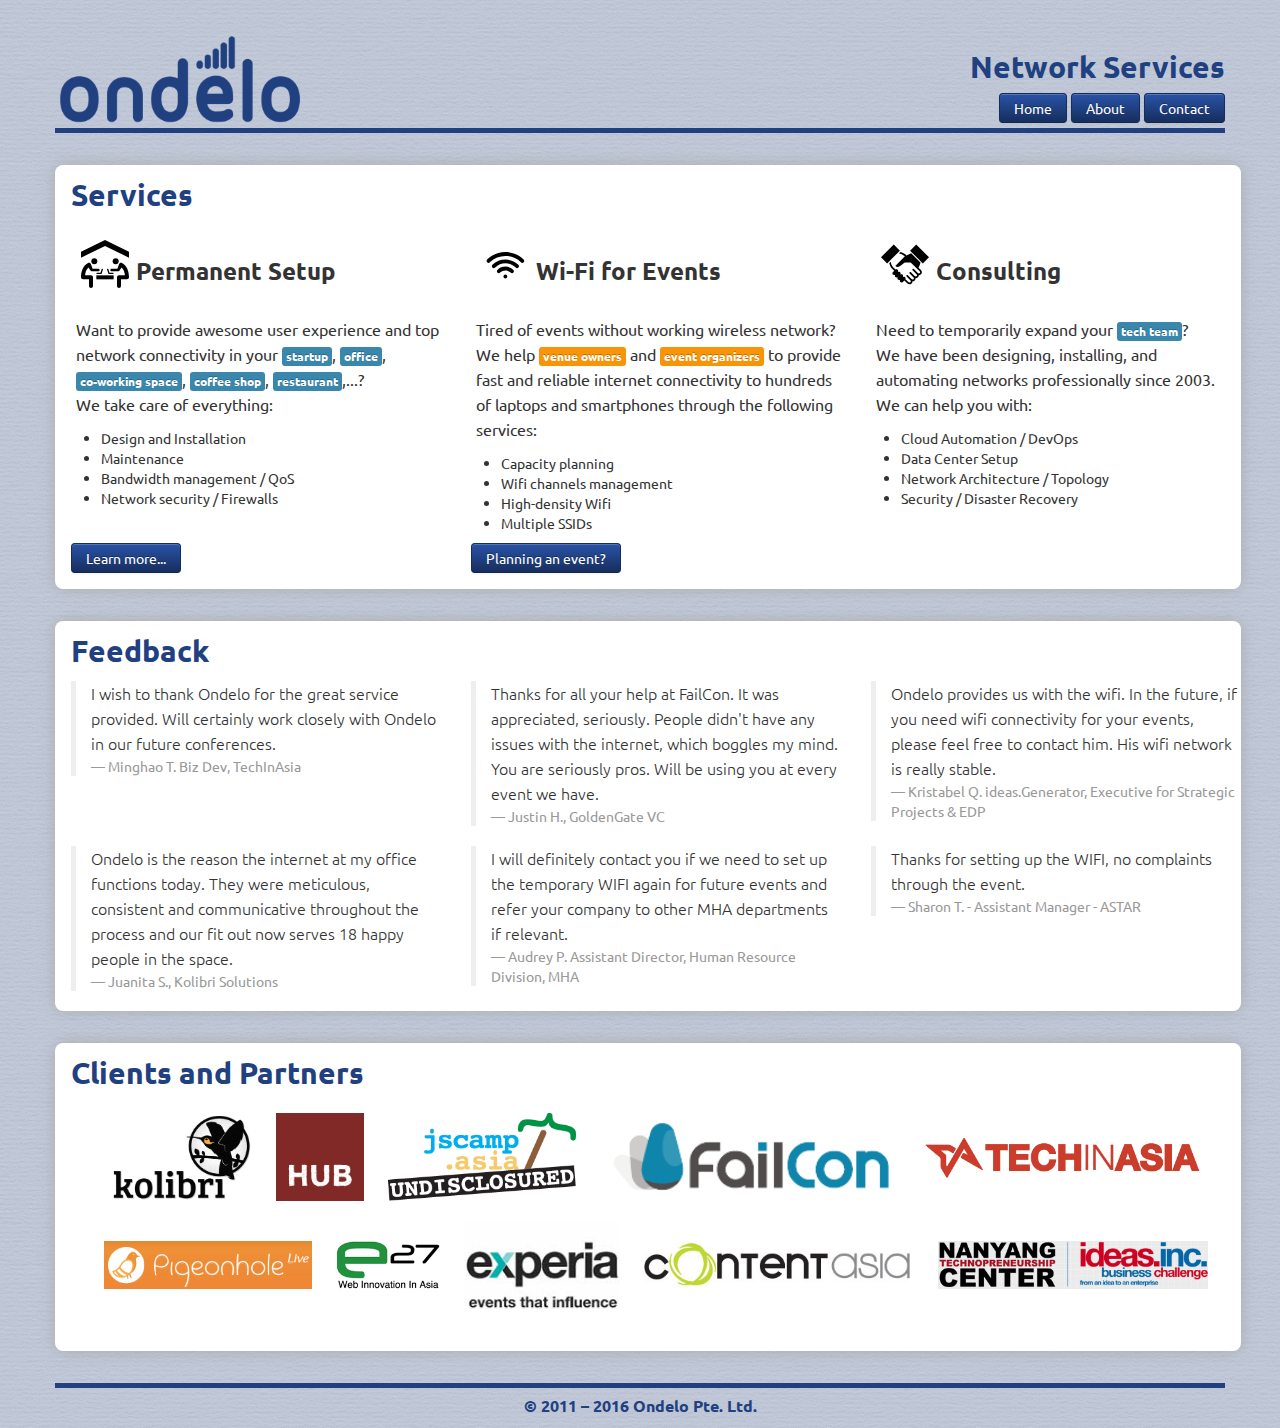
<file: index.html>
<!doctype html>
<!--[if lt IE 7 ]><html class="ie ie6" lang="en"> <![endif]-->
<!--[if IE 7 ]><html class="ie ie7" lang="en"> <![endif]-->
<!--[if IE 8 ]><html class="ie ie8" lang="en"> <![endif]-->
<!--[if (gte IE 9)|!(IE)]><!--><html lang="en"> <!--<![endif]-->
<head>
  <meta charset="utf-8">
  <title>Ondelo | Home</title>
  <meta name="description" content="">
  <meta name="author" content="">
  <meta name="viewport" content="width=device-width, initial-scale=1.0">
  <link rel="stylesheet" href="/assets/css/bootstrap.css">
  <link rel="stylesheet" href="/assets/css/bootstrap-responsive.css">
  <link rel="stylesheet" href="/assets/css/site.css">
  <link href='http://fonts.googleapis.com/css?family=Ubuntu' rel='stylesheet' type='text/css'>
  <!--[if lt IE 9]><script src="http://html5shim.googlecode.com/svn/trunk/html5.js"></script><![endif]-->
	<link rel="sortcut icon" href="/assets/img/favicon.ico" />
  <link rel="apple-touch-icon" href="/assets/img/apple-touch-icon.png">
  <link rel="apple-touch-icon" size="72x72" href="/assets/img/apple-touch-icon-72x72.png">
  <link rel="apple-touch-icon" size="114x114" href="/assets/img/apple-touch-icon-114x114.png">
  <!-- Google Analytics -->
  <script type="text/javascript">
  var _gaq = _gaq || [];
  _gaq.push(['_setAccount', 'UA-33907852-1']);
  _gaq.push(['_setDomainName', 'ondelo.com']);
  _gaq.push(['_setAllowLinker', true]);
  _gaq.push(['_trackPageview']);
  (function() {
    var ga = document.createElement('script'); ga.type = 'text/javascript'; ga.async = true;
    ga.src = ('https:' == document.location.protocol ? 'https://ssl' : 'http://www') + '.google-analytics.com/ga.js';
    var s = document.getElementsByTagName('script')[0]; s.parentNode.insertBefore(ga, s);
  })();
  </script>
</head>
<body>
  <div class="container">

    <div id="masthead" class="row-fluid">
      <div id="logo" class="span6">
        <a href="/">
          <img src="/assets/img/logo_ondelo_blue.png" />
        </a>
      </div>
      <div id="nav" class="span6 pull-right">
        <div id="subtitle">
          <h2 class="mastblue">Network Services</h2>
          <!-- <h5 class="mastblue">Fast, Secure, Flexible, Scalable</h5> -->
        </div>
        <div id="navlinks">
          <a class="btn btn-blue" href="/">Home</a>
          <a class="btn btn-blue" href="/about.html">About</a>
          <!-- <a class="btn btn-inverse" href="/services/">Services</a> -->
          <a class="btn btn-blue" href="/contact.html">Contact</a>
        </div>
      </div>
    </div><!-- masthead -->


<!--
<div id="flash" class="section row-fluid">
  <h2>Happening now</h2>
  <div class="row-fluid">
    <div class="span6">
      <a href="http://jscamp.asia">
        <img class="scale-with-grid" src="/assets/img/logo_jscamp.png" />
      </a>
    </div>
    <div class="span6">
      <h3>WIFI for jscamp.asia</h3>
      <p>
      <ul class='no-bullets' >
        <li><b>Where:</b> NUSS Kent Ridge Guild House (Main ballroom, 3 conference rooms, Sports bar)</li>
        <li><b>Who:</b> 300 geeks</li>
        <li><b>How:</b> 100 mbps line, routing/QoS with OpenBSD, 7 access points</li>
      </ul>
      </p>
      <p>
        JScamp.asia is a 2 days event for people interested in the latest web and
        mobile technologies. It's not funny without internet...
      </p>
    </div>
  </div>
</div>
-->

<div id="services" class="section row-fluid">
  <h2>Services</h2>
  <div class="row-fluid">

    <div class="span4">
      <div class="slats">
        <img src="/assets/img/np_6322_cowork.svg" alt="Coworking Space icon" title="Coworkng space Designed by Iconathon"/>
        <h3>Permanent Setup</h3>
        <p>
          Want to provide awesome user experience and top network connectivity
          in your <span class="label label-info">startup</span>,
          <span class="label label-info">office</span>, <span class="label
          label-info">co-working space</span>, <span class="label
          label-info">coffee shop</span>, <span class="label
          label-info">restaurant</span>,...?<br />
          We take care of everything:
          <small>
          <ul class="square">
              <li>Design and Installation</li>
              <li>Maintenance</li>
              <li>Bandwidth management / QoS</li>
              <li>Network security / Firewalls</li>
          </ul>
          </small>
        </p>
      </div>
    </div>

    <div class="span4">
      <div class="slats">
        <img src="/assets/img/np_6138_wireless.svg" alt="Wireless icon" title="Wireless Designed by  Thomas Le Bas"/>
        <h3>Wi-Fi for Events</h3>
        <p>
          Tired of events without working wireless network? <br />
          We help <span class='label label-warning'>venue owners</span> and
          <span class='label label-warning'>event organizers</span> to provide
          fast and reliable internet connectivity to hundreds of laptops and
          smartphones through the following services:
          <small>
            <ul class="square small">
            <li>Capacity planning</li>
            <li>Wifi channels management</li>
            <li>High-density Wifi</li>
            <li>Multiple SSIDs</li>
            </ul>
          </small>
          </p>
      </div>
    </div>

    <div class="span4">
      <div class="slats">
        <img src="/assets/img/np_904_handshake.svg" alt="Handshake icon" title="Handshake Designed by Andrew Neher"/>
        <h3>Consulting</h3>
        <p>
          Need to temporarily expand your
          <span class="label label-info">tech team</span>? <br />
          We have been designing, installing, and automating networks professionally since
          2003. We can help you with:
          <small>
          <ul class="square">
            <li>Cloud Automation / DevOps</li>
            <li>Data Center Setup</li>
            <li>Network Architecture / Topology</li>
            <li>Security / Disaster Recovery</li>
          </ul>
          </small>
        </p>
      </div>
    </div>
  </div><!-- row-fluid -->

  <div class="row-fluid"><!-- feedback row #1 -->
    <div class="span4">
      <div class="bottom-pad">
        <a class="btn btn-blue" href="about.html">Learn more...</a>
      </div>
    </div>
    <div class="span4">
      <div class="bottom-pad">
        <a class="btn btn-blue" href="eventplan_form.html">Planning an event?</a>
      </div>
    </div>
    <div class="span4">
      <div class="bottom-pad">
        <!--<a class="btn btn-blue" href="#">More about Ondelo
          Consulting...</a>-->
      </div>
    </div>
  </div>
</div><!-- end of services -->

<div id="feedback" class="section row-fluid">
  <h2>Feedback</h2>
  <div class="row-fluid">
    <div class="span4">
      <blockquote>
        <p>I wish to thank Ondelo for the great service
        provided.  Will certainly work closely with Ondelo in our
        future conferences.
        </p>
        <small>Minghao T. Biz Dev, TechInAsia</small>
      </blockquote>
    </div>
    <div class="span4">
      <blockquote>
        <p>Thanks for all your help at FailCon. It was appreciated,
        seriously. People didn't have any issues with the internet,
        which boggles my mind. You are seriously pros. Will be using
        you at every event we have.
        </p>
        <small>Justin H., GoldenGate VC</small>
      </blockquote>
    </div>
    <div class="span4">
      <blockquote>
        <p>Ondelo provides us with the wifi. In the future, if you
        need wifi connectivity for your events, please feel free to
        contact him. His wifi network is really stable.
        </p>
        <small>Kristabel Q. ideas.Generator, Executive for Strategic
          Projects &amp; EDP</small>
      </blockquote>
    </div>
  </div><!-- feedback row1 -->
  <div class="row-fluid">
    <div class="span4">
      <blockquote>
        <p>Ondelo is the reason the internet at my office
        functions today. They were meticulous, consistent and
        communicative throughout the process and our fit out now
        serves 18 happy people in the space.
        </p>
        <small>Juanita S., Kolibri Solutions</small>
      </blockquote>
    </div>
    <div class="span4">
      <blockquote>
        <p>I will definitely contact you if we need to set up the
        temporary WIFI again for future events and refer your company
        to other MHA departments if relevant.
        </p>
        <small>Audrey P. Assistant Director, Human Resource Division, MHA
        </small>
      </blockquote>
    </div>
    <div class="span4">
      <blockquote>
        <p>Thanks for setting up the WIFI, no complaints through the
        event.
        </p>
        <small>Sharon T. - Assistant Manager - ASTAR</small>
      </blockquote>
    </div>
  </div><!-- feedback raw2 -->
</div><!-- end of feedback -->

<div id="clients" class="section row-fluid">
  <h2>Clients and Partners</h2>
  <div id="logos-list" class="row-fluid">
<!--      <a href="http://www.mha.gov.sg/"><img src="/assets/img/logo_mha.jpg" class="img-h5" /></a>
      <a href="http://www.a-star.edu.sg/"><img src="/assets/img/logo-astar.gif" class="img-h5"/></a>-->
      <a href="http://kolibri.sg/"><img src="/assets/img/logo_kolibri.png" class="img-h5"/></a>
      <a href="http://thehub.sg/"><img src="/assets/img/logo_hub.png" class="img-h5"/></a>
      <a href="http://jscamp.asia/"><img src="/assets/img/logo_jscamp.png" class="img-h5"/></a>
      <a href="http://singapore.thefailcon.com/"><img src="/assets/img/logo_failcon_transp.png" class="img-h5"/></a>
      <a href="http://www.techinasia.com/"><img src="/assets/img/logo_techinasia.png" class="img-h3"/></a>
      <a href="http://www.pigeonhole.sg/"><img src="/assets/img/logo_pigeonhole.png" class="img-h3"/></a>
      <a href="http://e27.sg/"><img src="/assets/img/logo_e27.png" class="img-h3"/></a>
      <a href="http://www.experiaevents.com/"><img src="/assets/img/logo_experia.jpg" class="img-h5"/></a>
      <a href="http://www.contentasia.tv/"><img src="/assets/img/logo_contenasia.jpg" class="img-h3"/></a>
      <a href="http://www.ideasinc.sg/"><img src="/assets/img/logo_ideasinc.jpg" class="img-h3"/></a>
  </div>
</div><!-- end of clients -->



    <div id="footer" class="row-fluid">
      <p><strong>&copy; 2011 &ndash; 2016 Ondelo Pte. Ltd.</strong></p>
    </div>

  </div>
</body>
</html>
</file>
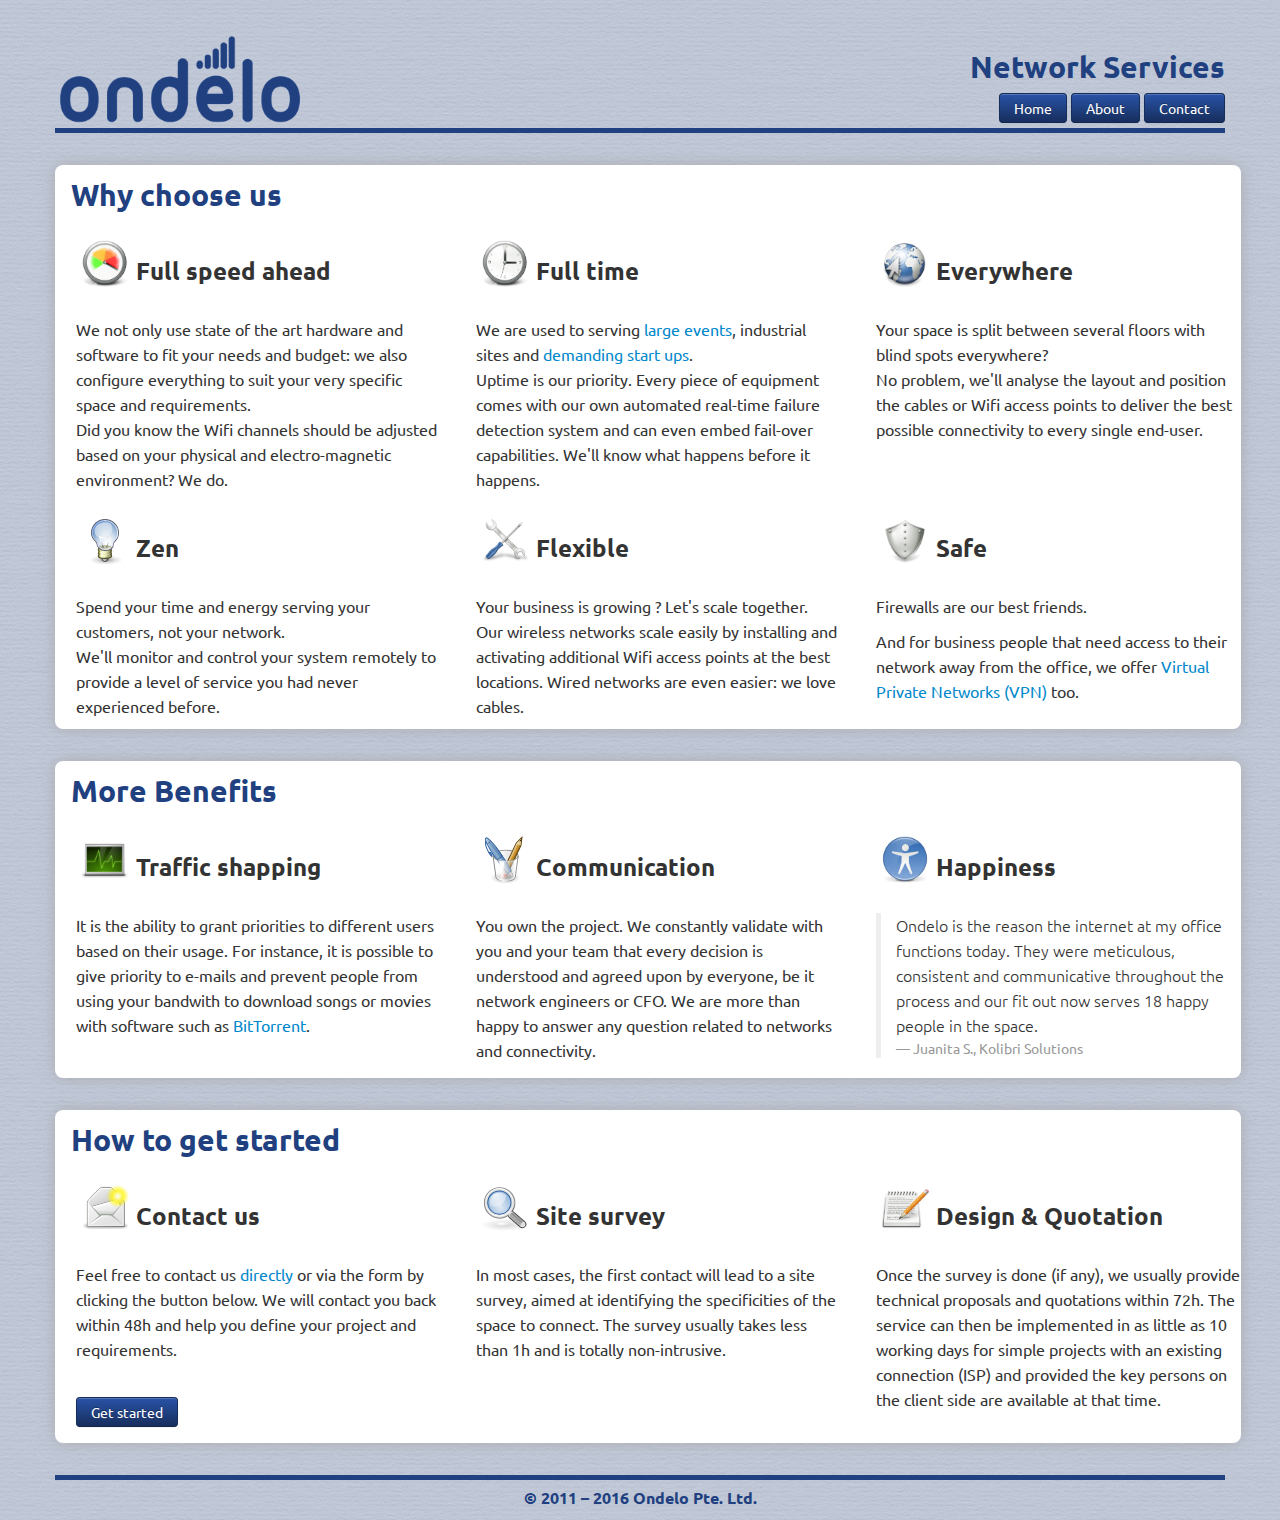
<file: about.html>
<!doctype html>
<!--[if lt IE 7 ]><html class="ie ie6" lang="en"> <![endif]-->
<!--[if IE 7 ]><html class="ie ie7" lang="en"> <![endif]-->
<!--[if IE 8 ]><html class="ie ie8" lang="en"> <![endif]-->
<!--[if (gte IE 9)|!(IE)]><!--><html lang="en"> <!--<![endif]-->
<head>
  <meta charset="utf-8">
  <title>Ondelo | Details</title>
  <meta name="description" content="">
  <meta name="author" content="">
  <meta name="viewport" content="width=device-width, initial-scale=1.0">
  <link rel="stylesheet" href="/assets/css/bootstrap.css">
  <link rel="stylesheet" href="/assets/css/bootstrap-responsive.css">
  <link rel="stylesheet" href="/assets/css/site.css">
  <link href='http://fonts.googleapis.com/css?family=Ubuntu' rel='stylesheet' type='text/css'>
  <!--[if lt IE 9]><script src="http://html5shim.googlecode.com/svn/trunk/html5.js"></script><![endif]-->
	<link rel="sortcut icon" href="/assets/img/favicon.ico" />
  <link rel="apple-touch-icon" href="/assets/img/apple-touch-icon.png">
  <link rel="apple-touch-icon" size="72x72" href="/assets/img/apple-touch-icon-72x72.png">
  <link rel="apple-touch-icon" size="114x114" href="/assets/img/apple-touch-icon-114x114.png">
  <!-- Google Analytics -->
  <script type="text/javascript">
  var _gaq = _gaq || [];
  _gaq.push(['_setAccount', 'UA-33907852-1']);
  _gaq.push(['_setDomainName', 'ondelo.com']);
  _gaq.push(['_setAllowLinker', true]);
  _gaq.push(['_trackPageview']);
  (function() {
    var ga = document.createElement('script'); ga.type = 'text/javascript'; ga.async = true;
    ga.src = ('https:' == document.location.protocol ? 'https://ssl' : 'http://www') + '.google-analytics.com/ga.js';
    var s = document.getElementsByTagName('script')[0]; s.parentNode.insertBefore(ga, s);
  })();
  </script>
</head>
<body>
  <div class="container">

    <div id="masthead" class="row-fluid">
      <div id="logo" class="span6">
        <a href="/">
          <img src="/assets/img/logo_ondelo_blue.png" />
        </a>
      </div>
      <div id="nav" class="span6 pull-right">
        <div id="subtitle">
          <h2 class="mastblue">Network Services</h2>
          <!-- <h5 class="mastblue">Fast, Secure, Flexible, Scalable</h5> -->
        </div>
        <div id="navlinks">
          <a class="btn btn-blue" href="/">Home</a>
          <a class="btn btn-blue" href="/about.html">About</a>
          <!-- <a class="btn btn-inverse" href="/services/">Services</a> -->
          <a class="btn btn-blue" href="/contact.html">Contact</a>
        </div>
      </div>
    </div><!-- masthead -->



<div id="services" class="section row-fluid">
  <h2>Why choose us</h2>
  <div class="row-fluid"><!-- Description row #1 -->
    <div class="span4">
      <div class="slats">
        <img src="/assets/img/gnome/speed.png" alt="Speed icon" title="Icon modified from Linux Gnome icon set"/>
        <h3>Full speed ahead</h3>
        <p>
         We not only use state of the art hardware and software
         to fit your needs and budget: we also configure everything
         to suit your very specific space and requirements.<br/>
         Did you know the Wifi channels should be adjusted
         based on your physical and electro-magnetic environment? We do.
       </p>
     </div>
   </div>
   <div class="span4">
    <div class="slats">
      <img src="/assets/img/gnome/clock.png" alt="Clock icon" title="Icon from Linux Gnome icon set"/>
      <h3>Full time</h3>
      <p>
        We are used to serving <a href='http://jscamp.asia/' title='Link to the JSCAMP.asia  website'>large events</a>,
        industrial sites and <a href='http://kolibri.sg/en/' title='Link to Kolibri website'>demanding start ups</a>.
        <br/>Uptime is our priority. Every piece of equipment comes with our own automated real-time
        failure detection system and can even embed fail-over capabilities. We'll know what happens before it happens.
      </p>
    </div>
  </div>
  <div class="span4">
    <div class="slats">
      <img src="/assets/img/gnome/web-browser.png" alt="World icon" title="Icon from Linux Gnome icon set"/>
      <h3>Everywhere</h3>
      <p>
        Your space is split between several floors with blind spots everywhere?<br/>
        No problem, we'll analyse the layout and position the cables
        or Wifi access points to deliver the best possible connectivity
        to every single end-user.
      </p>
    </div>
  </div>
</div><!-- end of Description row #1 -->

<div class="row-fluid"><!-- Description row #2 -->
  <div class="span4">
    <div class="slats">
      <img src="/assets/img/tango/dialog-information.svg" alt="Light bulb icon" title="Icon from Linux Tango icon set"/>
      <h3>Zen</h3>
      <p>
        Spend your time and energy serving your customers, not your network.<br/>
        We'll monitor and control your system remotely to provide a level of service
        you had never experienced before.
      </p>
    </div>
  </div>
  <div class="span4">
    <div class="slats">
      <img src="/assets/img/gnome/preferences-system.png" alt="Tools icon" title="Icon from Linux Gnome icon set"/>
      <h3>Flexible</h3>
      <p>
        Your business is growing ? Let's scale together.<br/>
        Our wireless networks scale easily by installing and activating
        additional Wifi access points at the best locations.
        Wired networks are even easier: we love cables.
      </p>
    </div>
  </div>
  <div class="span4">
    <div class="slats">
      <img src="/assets/img/gnome/security-medium.png" alt="Shield icon" title="Icon from Linux Gnome icon set"/>
      <h3>Safe</h3>
      <p>
        Firewalls are our best friends.
      </p>
      <p>
        And for business people that need access to their network away from the office,
        we offer <a href='http://en.wikipedia.org/wiki/Vpn' title='Link to Wikipedia entry for VPN'>Virtual Private Networks (VPN)</a> too.
      </p>
    </div>
  </div>
</div><!-- end of Description row #2 -->
</div><!-- end of Description -->


<!-- MORE BENEFITS -->
<div id="services" class="section row-fluid">
  <h2>More Benefits</h2>
  <div class="row-fluid"><!-- More benefits row #1 -->
    <div class="span4">
      <div class="slats">
        <img src="/assets/img/gnome/utilities-system-monitor.png" alt="System monitor icon" title="Icon from Linux Gnome icon set"/>
        <h3>Traffic shapping</h3>
        <p>
          It is the ability to grant priorities to different users based on their usage.
          For instance, it is possible to give priority to e-mails and prevent people
          from using your bandwith to download songs or movies with software such as
          <a href='http://en.wikipedia.org/wiki/BitTorrent' title='Link to BitTorrent on Wikipedia'>BitTorrent</a>.
        </p>
      </div>
    </div>
    <div class="span4">
      <div class="slats">
        <img src="/assets/img/tango/applications-office.svg" alt="Pencils icon" title="Icon from Linux Tango icon set"/>
        <h3>Communication</h3>
        <p>
          You own the project. We constantly validate with you and your team
          that every decision is understood and agreed upon by everyone, be it network engineers or CFO.
          We are more than happy to answer any question related to networks and connectivity.
        </p>
      </div>
    </div>
    <div class="span4">
      <div class="slats">
        <img src="/assets/img/gnome/preferences-desktop-accessibility.png" alt="Accessibility icon" title="Icon from Linux Gnome icon set"/>
        <h3>Happiness</h3>
        <blockquote>
          <p>
            Ondelo is the reason the internet at my office
            functions today. They were meticulous, consistent and
            communicative throughout the process and our fit out now
            serves 18 happy people in the space.
          </p>
          <small>Juanita S., Kolibri Solutions</small>
        </blockquote>
      </div>
    </div>
  </div><!-- end of More benefits row #1 -->
</div><!-- end of feedback -->


<!-- HOW TO GET STARTED -->
<div id="services" class="section row-fluid">
  <h2>How to get started</h2>
  <div class="row-fluid"><!-- How to get started row #1 -->
    <div class="span4">
      <div class="slats">
        <img src="/assets/img/tango/mail-message-new.svg" alt="System monitor icon" title="Icon from Linux Tango icon set"/>
        <h3>Contact us</h3>
        <p>
          Feel free to contact us <a href='contact.html' title='Link to Ondelo contact information'>directly</a>
          or via the form by clicking the button below. We will contact you back within 48h
          and help you define your project and requirements.
        </p>
        <div class="bottom-pad">
          <br/>
          <a class="btn btn-blue" href="fixsetup_form.html">Get started</a>
        </div>
      </div>
    </div>
    <div class="span4">
      <div class="slats">
        <img src="/assets/img/tango/system-search.svg" alt="Pencils icon" title="Icon from Linux Tango icon set"/>
        <h3>Site survey</h3>
        <p>
          In most cases, the first contact will lead to a site survey,
          aimed at identifying the specificities of the space to connect.
          The survey usually takes less than 1h and is totally non-intrusive.
        </p>
      </div>
    </div>
    <div class="span4">
      <div class="slats">
        <img src="/assets/img/gnome/accessories-text-editor.png" alt="Accessibility icon" title="Icon from Linux Gnome icon set"/>
        <h3>Design &amp; Quotation</h3>
        <p>
          Once the survey is done (if any), we usually provide technical proposals and quotations within 72h.
          The service can then be implemented in as little as 10 working days for simple projects
          with an existing connection (ISP) and provided the key persons on the client side are available at that time.
        </p>
      </div>
    </div>
  </div><!-- end of How to get started row #1 -->
</div><!-- end of How to get started -->


    <div id="footer" class="row-fluid">
      <p><strong>&copy; 2011 &ndash; 2016 Ondelo Pte. Ltd.</strong></p>
    </div>

  </div>
</body>
</html>
</file>
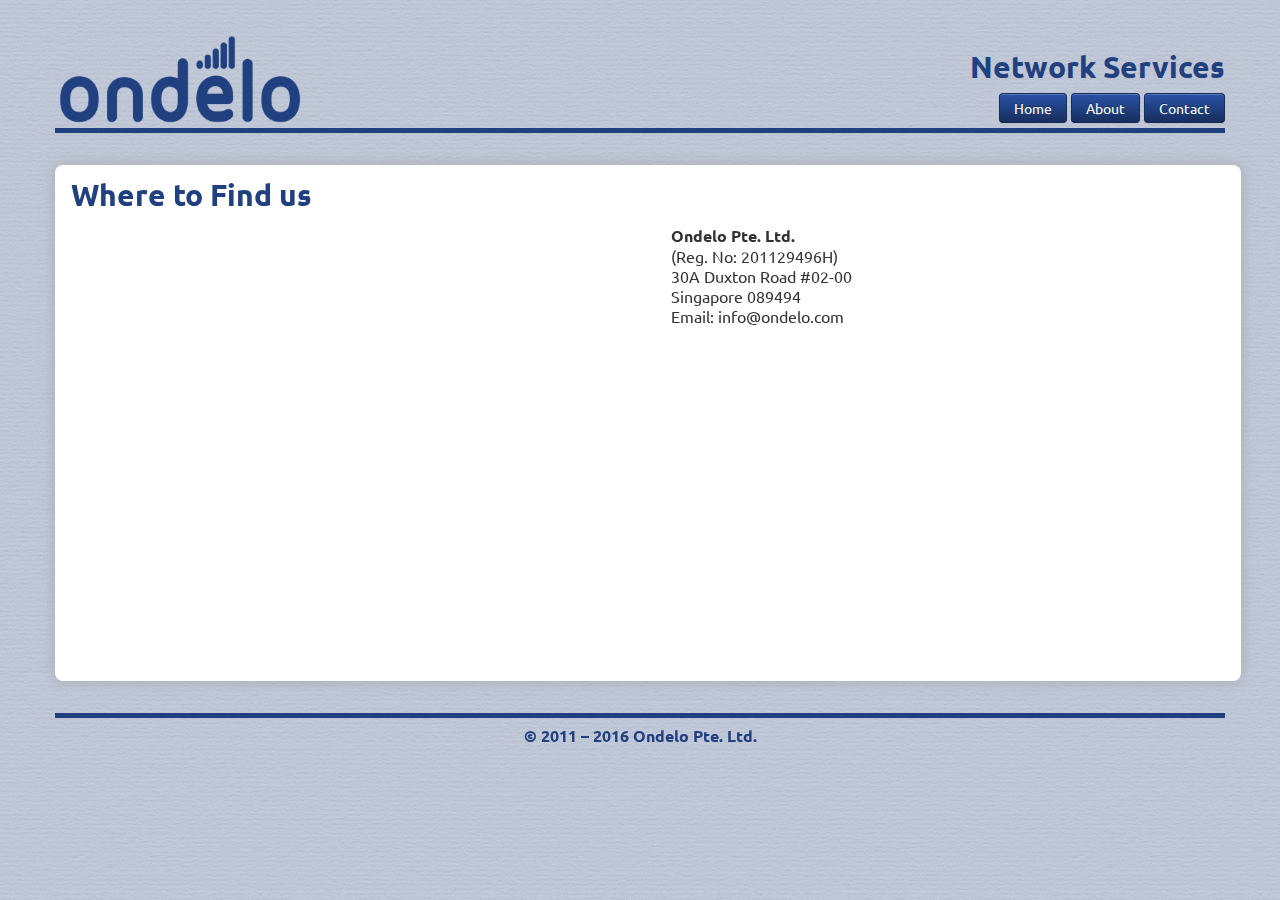
<file: contact.html>
<!doctype html>
<!--[if lt IE 7 ]><html class="ie ie6" lang="en"> <![endif]-->
<!--[if IE 7 ]><html class="ie ie7" lang="en"> <![endif]-->
<!--[if IE 8 ]><html class="ie ie8" lang="en"> <![endif]-->
<!--[if (gte IE 9)|!(IE)]><!--><html lang="en"> <!--<![endif]-->
<head>
  <meta charset="utf-8">
  <title>Ondelo | Contact</title>
  <meta name="description" content="">
  <meta name="author" content="">
  <meta name="viewport" content="width=device-width, initial-scale=1.0">
  <link rel="stylesheet" href="/assets/css/bootstrap.css">
  <link rel="stylesheet" href="/assets/css/bootstrap-responsive.css">
  <link rel="stylesheet" href="/assets/css/site.css">
  <link href='http://fonts.googleapis.com/css?family=Ubuntu' rel='stylesheet' type='text/css'>
  <!--[if lt IE 9]><script src="http://html5shim.googlecode.com/svn/trunk/html5.js"></script><![endif]-->
	<link rel="sortcut icon" href="/assets/img/favicon.ico" />
  <link rel="apple-touch-icon" href="/assets/img/apple-touch-icon.png">
  <link rel="apple-touch-icon" size="72x72" href="/assets/img/apple-touch-icon-72x72.png">
  <link rel="apple-touch-icon" size="114x114" href="/assets/img/apple-touch-icon-114x114.png">
  <!-- Google Analytics -->
  <script type="text/javascript">
  var _gaq = _gaq || [];
  _gaq.push(['_setAccount', 'UA-33907852-1']);
  _gaq.push(['_setDomainName', 'ondelo.com']);
  _gaq.push(['_setAllowLinker', true]);
  _gaq.push(['_trackPageview']);
  (function() {
    var ga = document.createElement('script'); ga.type = 'text/javascript'; ga.async = true;
    ga.src = ('https:' == document.location.protocol ? 'https://ssl' : 'http://www') + '.google-analytics.com/ga.js';
    var s = document.getElementsByTagName('script')[0]; s.parentNode.insertBefore(ga, s);
  })();
  </script>
</head>
<body>
  <div class="container">

    <div id="masthead" class="row-fluid">
      <div id="logo" class="span6">
        <a href="/">
          <img src="/assets/img/logo_ondelo_blue.png" />
        </a>
      </div>
      <div id="nav" class="span6 pull-right">
        <div id="subtitle">
          <h2 class="mastblue">Network Services</h2>
          <!-- <h5 class="mastblue">Fast, Secure, Flexible, Scalable</h5> -->
        </div>
        <div id="navlinks">
          <a class="btn btn-blue" href="/">Home</a>
          <a class="btn btn-blue" href="/about.html">About</a>
          <!-- <a class="btn btn-inverse" href="/services/">Services</a> -->
          <a class="btn btn-blue" href="/contact.html">Contact</a>
        </div>
      </div>
    </div><!-- masthead -->


<div id="address" class="section row-fluid">
  <h2>Where to Find us</h2>
  <div class="row-fluid">
    <div class="span6">
<!--      <iframe width="450" height="250" frameborder="0" scrolling="no" marginheight="50px" marginwidth="0" src="https://maps.google.com/maps/ms?hl=en&amp;gl=en&amp;ie=UTF8&amp;oe=UTF8&amp;msa=0&amp;msid=207378551116049640752.0004b4ad9b5b9497773a9&amp;t=m&amp;vpsrc=6&amp;ll=1.279801,103.844576&amp;spn=0.019307,0.034332&amp;z=15&amp;output=embed"></iframe>
-->
      <iframe src="https://www.google.com/maps/embed?pb=!1m18!1m12!1m3!1d3988.8238994589456!2d103.84121495081205!3d1.2792493621487997!2m3!1f0!2f0!3f0!3m2!1i1024!2i768!4f13.1!3m3!1m2!1s0x31da196d5d39810d%3A0x2569d3917eb5aab3!2sSingapore+089494!5e0!3m2!1sen!2ssg!4v1456935617302" width="600" height="450" frameborder="0" style="border:0" allowfullscreen></iframe>
    </div>

    <div class="span6">
      <address>
        <strong>Ondelo Pte. Ltd.</strong><br />
        (Reg. No: 201129496H)<br />
        30A Duxton Road #02-00<br />
        Singapore 089494<br />
        Email: info@ondelo.com<br />
      </address>
    </div>
  </div>
</div>


    <div id="footer" class="row-fluid">
      <p><strong>&copy; 2011 &ndash; 2016 Ondelo Pte. Ltd.</strong></p>
    </div>

  </div>
</body>
</html>
</file>
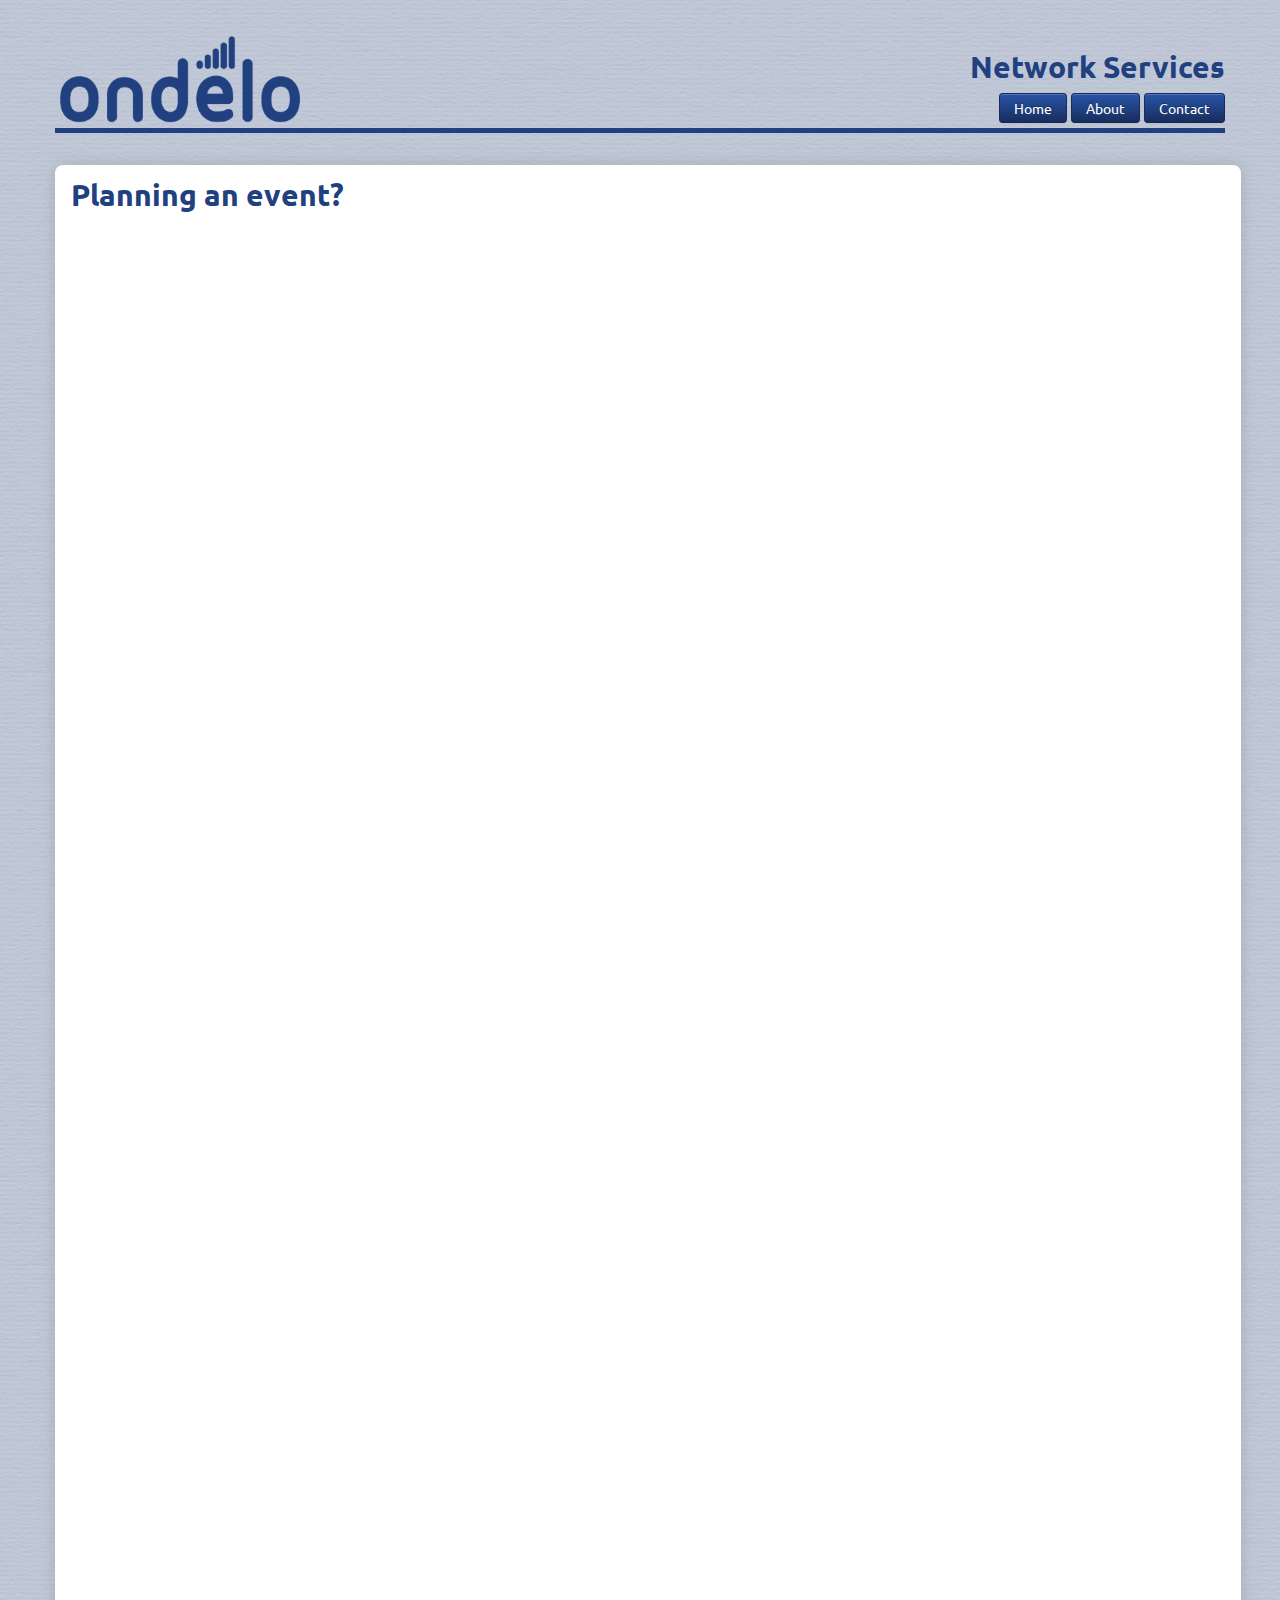
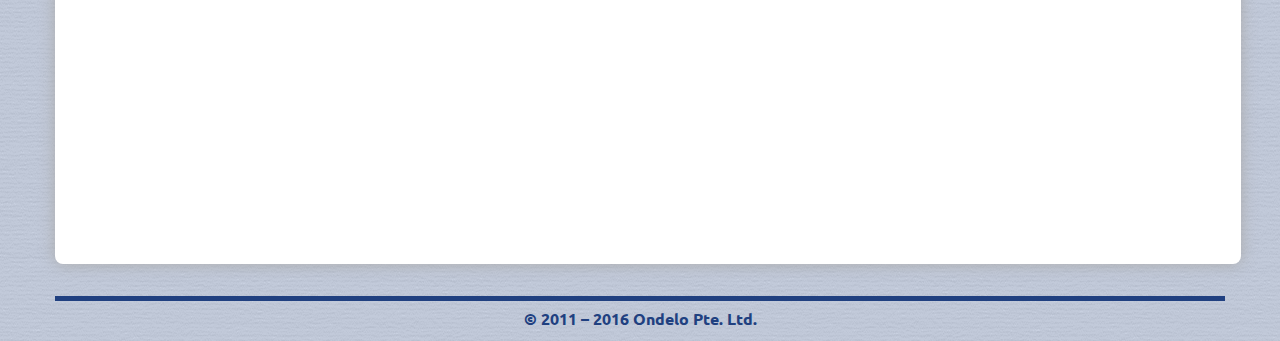
<file: eventplan_form.html>
<!doctype html>
<!--[if lt IE 7 ]><html class="ie ie6" lang="en"> <![endif]-->
<!--[if IE 7 ]><html class="ie ie7" lang="en"> <![endif]-->
<!--[if IE 8 ]><html class="ie ie8" lang="en"> <![endif]-->
<!--[if (gte IE 9)|!(IE)]><!--><html lang="en"> <!--<![endif]-->
<head>
  <meta charset="utf-8">
  <title>Ondelo | Contact</title>
  <meta name="description" content="">
  <meta name="author" content="">
  <meta name="viewport" content="width=device-width, initial-scale=1.0">
  <link rel="stylesheet" href="/assets/css/bootstrap.css">
  <link rel="stylesheet" href="/assets/css/bootstrap-responsive.css">
  <link rel="stylesheet" href="/assets/css/site.css">
  <link href='http://fonts.googleapis.com/css?family=Ubuntu' rel='stylesheet' type='text/css'>
  <!--[if lt IE 9]><script src="http://html5shim.googlecode.com/svn/trunk/html5.js"></script><![endif]-->
	<link rel="sortcut icon" href="/assets/img/favicon.ico" />
  <link rel="apple-touch-icon" href="/assets/img/apple-touch-icon.png">
  <link rel="apple-touch-icon" size="72x72" href="/assets/img/apple-touch-icon-72x72.png">
  <link rel="apple-touch-icon" size="114x114" href="/assets/img/apple-touch-icon-114x114.png">
  <!-- Google Analytics -->
  <script type="text/javascript">
  var _gaq = _gaq || [];
  _gaq.push(['_setAccount', 'UA-33907852-1']);
  _gaq.push(['_setDomainName', 'ondelo.com']);
  _gaq.push(['_setAllowLinker', true]);
  _gaq.push(['_trackPageview']);
  (function() {
    var ga = document.createElement('script'); ga.type = 'text/javascript'; ga.async = true;
    ga.src = ('https:' == document.location.protocol ? 'https://ssl' : 'http://www') + '.google-analytics.com/ga.js';
    var s = document.getElementsByTagName('script')[0]; s.parentNode.insertBefore(ga, s);
  })();
  </script>
</head>
<body>
  <div class="container">

    <div id="masthead" class="row-fluid">
      <div id="logo" class="span6">
        <a href="/">
          <img src="/assets/img/logo_ondelo_blue.png" />
        </a>
      </div>
      <div id="nav" class="span6 pull-right">
        <div id="subtitle">
          <h2 class="mastblue">Network Services</h2>
          <!-- <h5 class="mastblue">Fast, Secure, Flexible, Scalable</h5> -->
        </div>
        <div id="navlinks">
          <a class="btn btn-blue" href="/">Home</a>
          <a class="btn btn-blue" href="/about.html">About</a>
          <!-- <a class="btn btn-inverse" href="/services/">Services</a> -->
          <a class="btn btn-blue" href="/contact.html">Contact</a>
        </div>
      </div>
    </div><!-- masthead -->


<div id="address" class="section row-fluid">
  <h2>Planning an event?</h2>
  <div class="row-fluid">
      <iframe src="https://docs.google.com/spreadsheet/embeddedform?formkey=dFBGX2pCOVBtMEY0b1ZuVktMazlnbVE6MQ" width="760" height="1633" frameborder="0" marginheight="0" marginwidth="0">Loading...</iframe>
  </div>
</div>


    <div id="footer" class="row-fluid">
      <p><strong>&copy; 2011 &ndash; 2016 Ondelo Pte. Ltd.</strong></p>
    </div>

  </div>
</body>
</html>
</file>
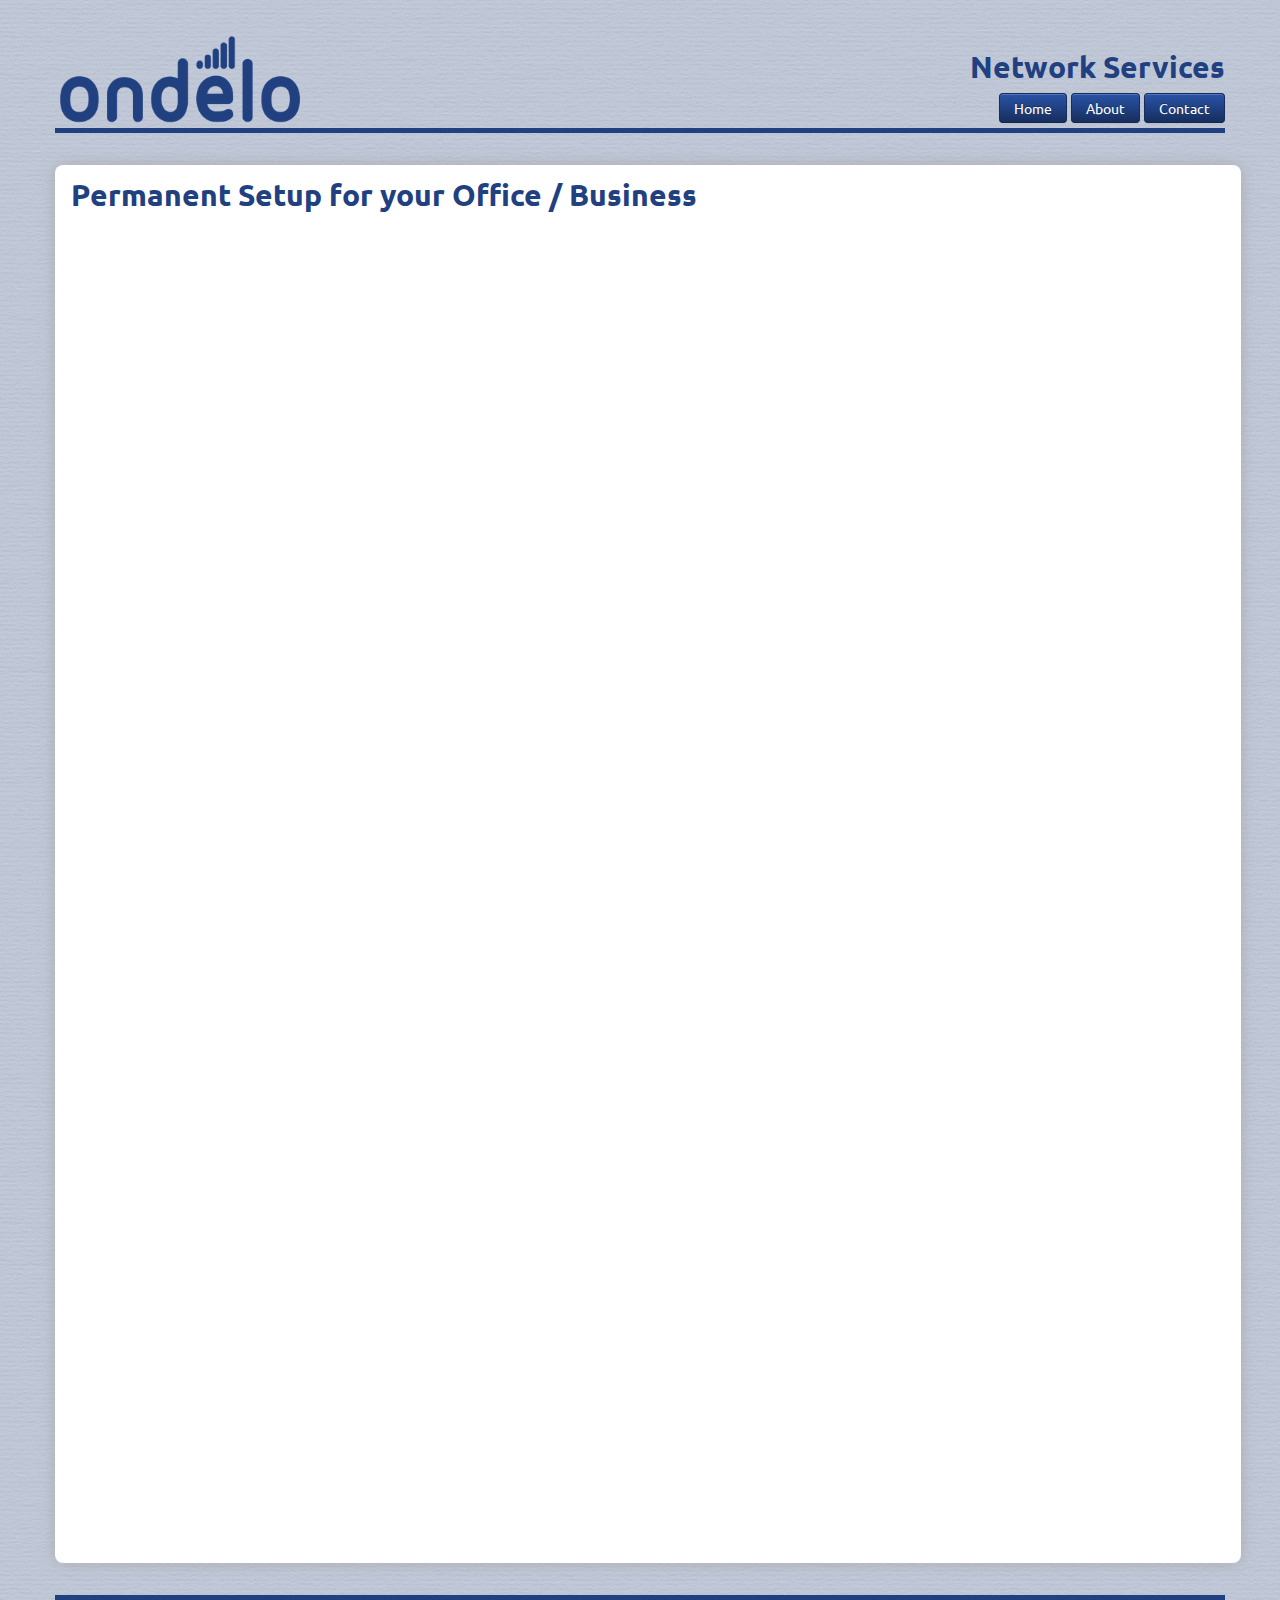
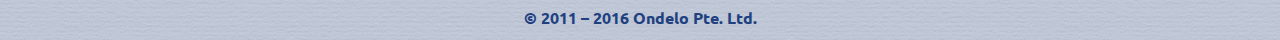
<file: fixsetup_form.html>
<!doctype html>
<!--[if lt IE 7 ]><html class="ie ie6" lang="en"> <![endif]-->
<!--[if IE 7 ]><html class="ie ie7" lang="en"> <![endif]-->
<!--[if IE 8 ]><html class="ie ie8" lang="en"> <![endif]-->
<!--[if (gte IE 9)|!(IE)]><!--><html lang="en"> <!--<![endif]-->
<head>
  <meta charset="utf-8">
  <title>Ondelo | Contact</title>
  <meta name="description" content="">
  <meta name="author" content="">
  <meta name="viewport" content="width=device-width, initial-scale=1.0">
  <link rel="stylesheet" href="/assets/css/bootstrap.css">
  <link rel="stylesheet" href="/assets/css/bootstrap-responsive.css">
  <link rel="stylesheet" href="/assets/css/site.css">
  <link href='http://fonts.googleapis.com/css?family=Ubuntu' rel='stylesheet' type='text/css'>
  <!--[if lt IE 9]><script src="http://html5shim.googlecode.com/svn/trunk/html5.js"></script><![endif]-->
	<link rel="sortcut icon" href="/assets/img/favicon.ico" />
  <link rel="apple-touch-icon" href="/assets/img/apple-touch-icon.png">
  <link rel="apple-touch-icon" size="72x72" href="/assets/img/apple-touch-icon-72x72.png">
  <link rel="apple-touch-icon" size="114x114" href="/assets/img/apple-touch-icon-114x114.png">
  <!-- Google Analytics -->
  <script type="text/javascript">
  var _gaq = _gaq || [];
  _gaq.push(['_setAccount', 'UA-33907852-1']);
  _gaq.push(['_setDomainName', 'ondelo.com']);
  _gaq.push(['_setAllowLinker', true]);
  _gaq.push(['_trackPageview']);
  (function() {
    var ga = document.createElement('script'); ga.type = 'text/javascript'; ga.async = true;
    ga.src = ('https:' == document.location.protocol ? 'https://ssl' : 'http://www') + '.google-analytics.com/ga.js';
    var s = document.getElementsByTagName('script')[0]; s.parentNode.insertBefore(ga, s);
  })();
  </script>
</head>
<body>
  <div class="container">

    <div id="masthead" class="row-fluid">
      <div id="logo" class="span6">
        <a href="/">
          <img src="/assets/img/logo_ondelo_blue.png" />
        </a>
      </div>
      <div id="nav" class="span6 pull-right">
        <div id="subtitle">
          <h2 class="mastblue">Network Services</h2>
          <!-- <h5 class="mastblue">Fast, Secure, Flexible, Scalable</h5> -->
        </div>
        <div id="navlinks">
          <a class="btn btn-blue" href="/">Home</a>
          <a class="btn btn-blue" href="/about.html">About</a>
          <!-- <a class="btn btn-inverse" href="/services/">Services</a> -->
          <a class="btn btn-blue" href="/contact.html">Contact</a>
        </div>
      </div>
    </div><!-- masthead -->


<div id="address" class="section row-fluid">
  <h2>Permanent Setup for your Office / Business</h2>
  <div class="row-fluid">
    <iframe src="https://docs.google.com/spreadsheet/embeddedform?formkey=dEtmZk5sZmZmdFZaUzlaX1hzaWp0WkE6MA" width="760" height="1332" frameborder="0" marginheight="0" marginwidth="0">Loading...</iframe>
  </div>
</div>


    <div id="footer" class="row-fluid">
      <p><strong>&copy; 2011 &ndash; 2016 Ondelo Pte. Ltd.</strong></p>
    </div>

  </div>
</body>
</html>
</file>
<file: assets/css/site.css>
/* #Site Styles
================================================== */
body {
	background-image: url('../img/bg_paper_blue.png');
	font: 16px/25px "Ubuntu", Helvetica, Arial, sans-serif;
}

.btn-blue {
  background-color: hsl(220, 60%, 23%) !important;
  background-repeat: repeat-x;
  background-image: -khtml-gradient(linear, left top, left bottom, from(#2953a7), to(#172e5d));
  background-image: -moz-linear-gradient(top, #2953a7, #172e5d);
  background-image: -ms-linear-gradient(top, #2953a7, #172e5d);
  background-image: -webkit-gradient(linear, left top, left bottom, color-stop(0%, #2953a7), color-stop(100%, #172e5d));
  background-image: -webkit-linear-gradient(top, #2953a7, #172e5d);
  background-image: -o-linear-gradient(top, #2953a7, #172e5d);
  background-image: linear-gradient(#2953a7, #172e5d);
  border-color: #172e5d #172e5d hsl(220, 60%, 18.5%);
  color: #fff !important;
  text-shadow: 0 -1px 0 rgba(0, 0, 0, 0.29);
  -webkit-font-smoothing: antialiased;
}

.scale-with-grid {
	max-width: 100%;
	height: auto;
}

.bg-color {
  background-color: rgba(32,64,128,0.2);
}

.brd {
	border: 1px dotted green;
}

.slats {
	margin-left: 5px;
}
.slats img {
	float: left;
	margin: 0;
	padding: 5px;
	width: 3em;
	height: 3em;
	/*
	border: 3px solid #eee;
	*/
}

.slats h3{
	line-height: 3em;
	padding-left: 2.5em;
}

.section {
  box-shadow: 0 0 1em #aaa;
}

.section h2{
	color: #204080;
}

.top-pad {
	padding-top: 1em;
}

.bottom-pad {
	padding-bottom: 1em;
}

.no-bullets {
  margin-left: 0;
}
.no-bullets li {
  list-style-type: none;
}

/* #Page Styles
================================================== */

#masthead {
  position: relative;
	padding-top: 2em;
	margin-bottom: 2em;
	border-bottom: 5px solid #204080;
}

#logo img {
  height: 6em;
  width: auto;
}

#nav {
  position: relative;
  height: 6em;
}

#navlinks {
  position: absolute;
  bottom: 5px;
  right: 0;
}

#subtitle {
	text-align: right;
	color: #204080;
  position: absolute;
  top: 5px;
  right: 0;
}

#footer {
	text-align: center;
	color: #204080;
	border-top: 5px solid #204080;
	padding-top: 5px;
}

#flash, #services, #clients, #feedback, #address {
	background: #fff;
	margin-bottom: 2em;
	padding-left: 1em;
	border-radius: 8px;
}

#flash {
  padding-bottom: 1em;
}

#clients {
	color: black;
	background: white;
	padding-bottom: 2em;
	border-radius: 8px;
}

#logos-list {
	text-align: center;
}

#logos-list a img {
  display: inline-block;
  margin: 5px;
  padding: 5px;
}

.img-h3 {
	height: 3em;
	width: auto;
}

.img-h4 {
	height: 4em;
	width: auto;
}

.img-h5 {
	height: 5.5em;
	width: auto;
}

/* #Media Queries
================================================== */

/* Smaller than standard 960 (devices and browsers) */
@media only screen and (max-width: 959px) {}

/* Tablet Portrait size to standard 960 (devices and browsers) */
@media only screen and (min-width: 768px) and (max-width: 959px) {}

/* All Mobile Sizes (devices and browser) */
@media only screen and (max-width: 767px) {}

/* Mobile Landscape Size to Tablet Portrait (devices and browsers) */
@media only screen and (min-width: 480px) and (max-width: 767px) {}

/* Mobile Portrait Size to Mobile Landscape Size (devices and browsers) */
@media only screen and (max-width: 479px) {}


/* #Font-Face
================================================== */
/* 	This is the proper syntax for an @font-face file
		Just create a "fonts" folder at the root,
		copy your FontName into code below and remove
		comment brackets */

/*	@font-face {
	    font-family: 'FontName';
	    src: url('../fonts/FontName.eot');
	    src: url('../fonts/FontName.eot?iefix') format('eot'),
	         url('../fonts/FontName.woff') format('woff'),
	         url('../fonts/FontName.ttf') format('truetype'),
	         url('../fonts/FontName.svg#webfontZam02nTh') format('svg');
	    font-weight: normal;
	    font-style: normal; }
*/
</file>
